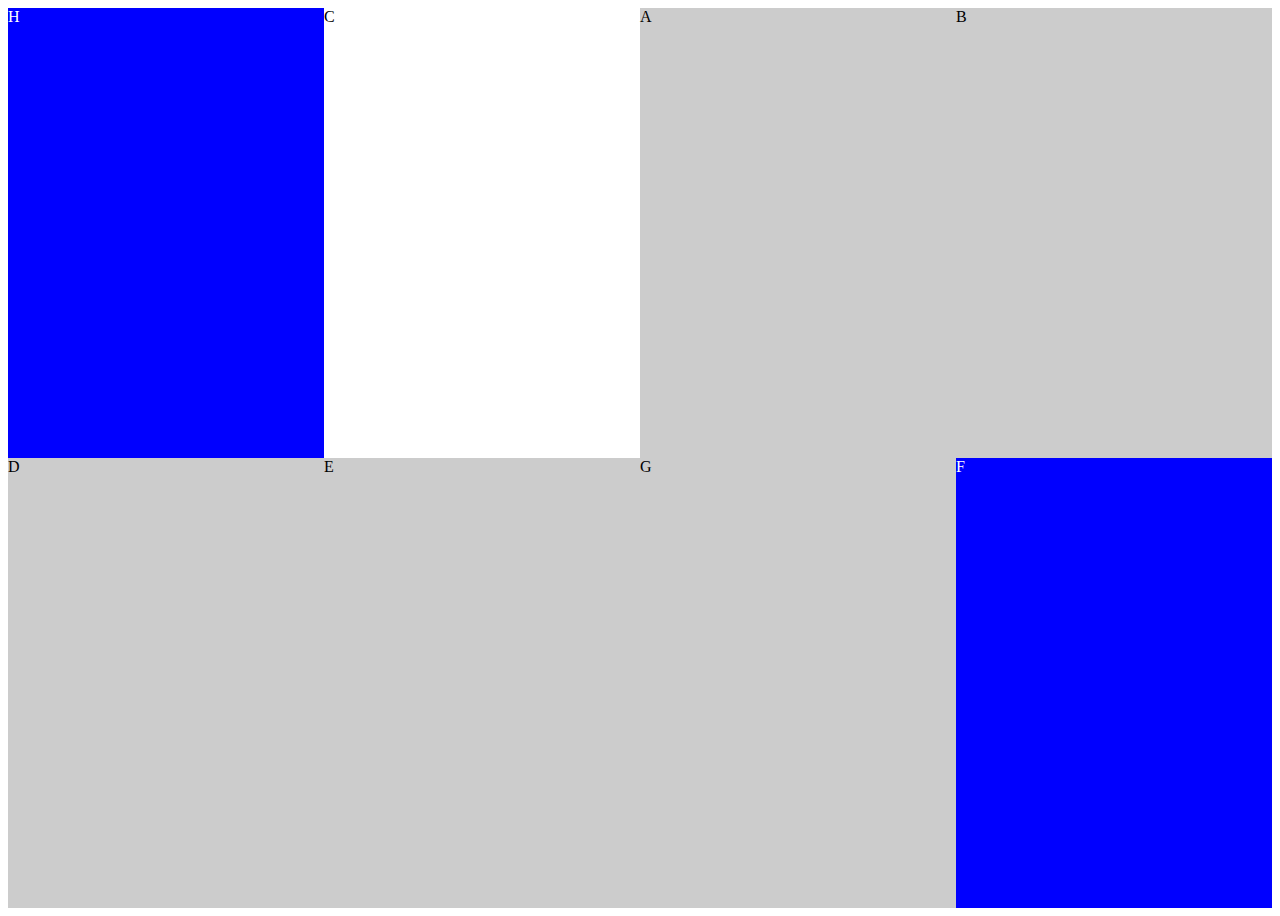
<file: GRID/slide1/index.html>
<!DOCTYPE html>
<html lang="pt-br">
<head>
    <link rel="stylesheet" href="style.css">
    <meta charset="UTF-8">
    <meta http-equiv="X-UA-Compatible" content="IE=edge">
    <meta name="viewport" content="width=device-width, initial-scale=1.0">
    <title>Document</title>
</head>
<body>
    <div class="conteiner">
        <div class="box A">A</div>
        <div class="box B">B</div>
        <div class="box C">C</div>
        <div class="box D">D</div>
        <div class="box E">E</div>
        <div class="box F">F</div>
        <div class="box G">G</div>
        <div class="box H">H</div>
    </div>
    
    
</body>
</html>
</file>
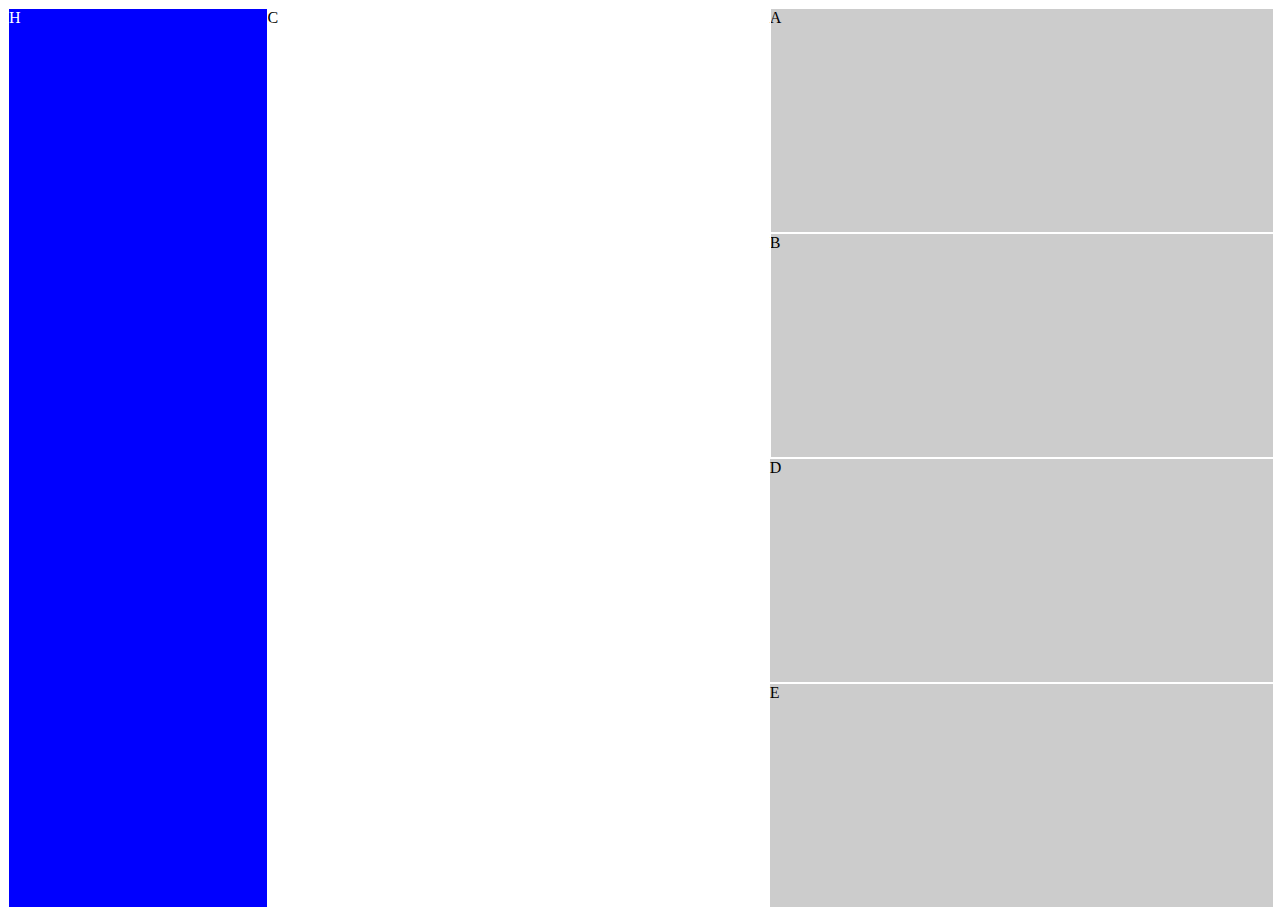
<file: GRID/slide10/index.html>
<!DOCTYPE html>
<html lang="pt-br">
<head>
    <link rel="stylesheet" href="style.css">
    <meta charset="UTF-8">
    <meta http-equiv="X-UA-Compatible" content="IE=edge">
    <meta name="viewport" content="width=device-width, initial-scale=1.0">
    <title>Document</title>
</head>
<body>
    <div class="conteiner">
        <div class="box A">A</div>
        <div class="box B">B</div>
        <div class="box C">C</div>
        <div class="box D">D</div>
        <div class="box E">E</div>
        <div class="box F">F</div>
        <div class="box G">G</div>
        <div class="box H">H</div>
        <div class="box I">I</div>
    </div>
    
    
</body>
</html>
</file>
<file: GRID/slide1/style.css>
.H,.F{
    background-color: blue;
    color:#ffffff;
}
.A,.B,.D,.E,.G{
    background: #cccccc;
}
.A{
    grid-area: A;
}
.B{
    grid-area: B;
}
.C{
    grid-area: C;
}
.D{
    grid-area: D;
}
.E{
    grid-area: E;
}
.F{
    grid-area: F;
}
.G{
    grid-area: G;
}
.H{
    grid-area: H;
}
.conteiner{
    width: 100%;
    height: 100vh;
    display: grid;
    grid-template-columns: 1fr 1fr 1fr 1fr;
    grid-template-rows: auto;
    grid-template-areas:
     "H C A B"
     "D E G F"
    ;
}
</file>
<file: GRID/slide10/style.css>
.H,
.F {
    background-color: blue;
    color: #ffffff;
}

.A,
.B,
.D,
.E,
.G,
.I {
    background: #cccccc;
}

.box {
    width: 100%;
    border: 1px;
    border-style: solid;
    border-color: #ffffff;
}

.conteiner {
    width: 100%;
    height: 100vh;
    display: grid;
    grid-template-columns: 1fr, 2fr, 2fr;
    grid-template-rows: repeat(4, 1fr);

}

.H {
    grid-column: 1/2;
    grid-row: 1/5;
}

.C {
    grid-column: 2/4;
    grid-row: 1/5;
}

.F {
    display: none;
    grid-column: 3/4;
    grid-row: 8/9;
}

.D {
    grid-column: 4/6;
    grid-row: 3/4;
}

.A {
    grid-column: 4/6;
    grid-row: 1/2;
}

.I {
    display: none;
    grid-column: 2/3;
    grid-row: 6/8;
}

.B {
    grid-column: 4/6;
    grid-row: 2/3;
}

.E {
    grid-column: 4/6;
    grid-row: 4/5;
}

.G {
    display: none;
    grid-column: 5/6;
    grid-row: 3/5;
}
</file>
